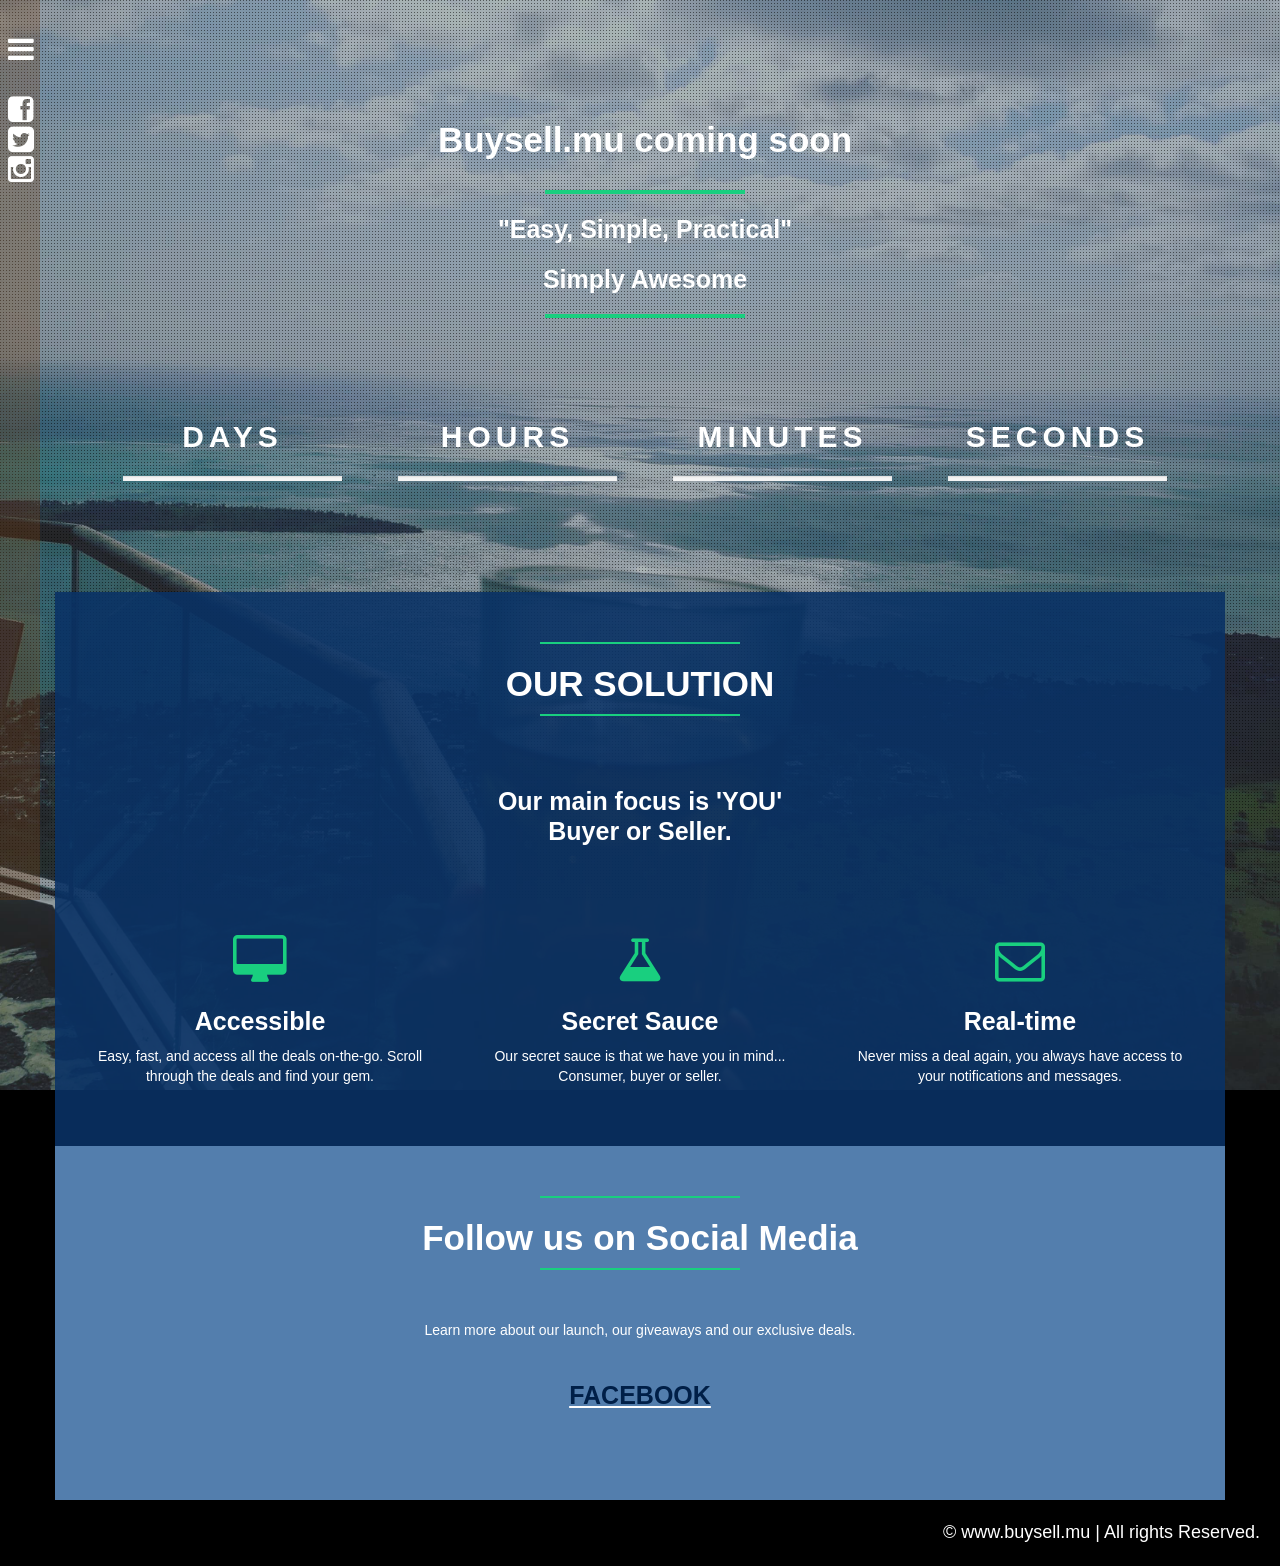
<file: index.html>
<!DOCTYPE html>
<!--[if lt IE 7 ]><html class="ie ie6" lang="en"> <![endif]-->
<!--[if IE 7 ]><html class="ie ie7" lang="en"> <![endif]-->
<!--[if IE 8 ]><html class="ie ie8" lang="en"> <![endif]-->
<!--[if (gte IE 9)|!(IE)]><!-->
<html lang="en">
<!--<![endif]-->
<head>
    <meta charset="utf-8">
    <meta name="viewport" content="width=device-width, initial-scale=1, maximum-scale=1">
    <meta name="description" content="">
    <meta name="author" content="">
    <!--[if IE]>
        <meta http-equiv="X-UA-Compatible" content="IE=edge,chrome=1">
        <![endif]-->
    <title>Buysell.mu </title>
      <link rel="shortcut icon" href="assets/img/favicon.ico" /> <!--PUT YOUR FAVICON HERE-->
    <!--REQUIRED STYLE SHEETS-->
    <!--MAIN BOOTSTRAP STYLE-->
    <link href="assets/plugins/bootstrap/bootstrap.min.css" rel="stylesheet" />
    <!--FONT AWESOME STYLE -->
    <link href="assets/plugins/font-awesome/font-awesome.min.css" rel="stylesheet" />
     <!--VEGAS SLIDESHOW STYLE -->
    <link href="assets/plugins/vegas/jquery.vegas.min.css" rel="stylesheet" />
    <!--COUNTDOWN STYLE -->
    <link href="assets/css/countdown.css" rel="stylesheet" />
     <!--CUSTOM STYLE -->
    <link href="assets/css/style.css" rel="stylesheet" />
    <!--END REQUIRED STYLE SHEETS-->
    <!-- HTML5 shim and Respond.js IE8 support of HTML5 elements and media queries -->
    <!--[if lt IE 9]>
      <script src="https://oss.maxcdn.com/libs/html5shiv/3.7.0/html5shiv.js"></script>
      <script src="https://oss.maxcdn.com/libs/respond.js/1.3.0/respond.min.js"></script>
    <![endif]-->
</head>
<body>
    <!-- LEFT MENU SECTION -->
    <section class="left-panel">
        
        <nav class="navigatation">
            
            <div class="menu-text">
            <!--
                <h3><i class="fa fa-plus-circle main-color"></i> PLUS </h3>
            </div>
            
            <a href="#home-section">HOME</a>
            <a href="#about-section">ABOUT</a>
            <a href="#services-section">SERVICES</a>
            <a href="#subscribe-section">SUBSCRIBE</a>
            -->
        </nav>
    
        <!-- ./Navigation links-->
        <div id="social-links" class="Icon-trigger">
            <span class="fa fa-bars"></span>
            <a href="https://www.facebook.com/buysellmu/" target="_blank" class="fa fa-facebook-square"></a>
            <a href="https://twitter.com/Buysellmu" target="_blank" class="fa fa-twitter-square"></a>
            <a href="https://www.instagram.com/buysell.mu/" target="_blank" class="fa fa-instagram"></a>
        </div>
        <!-- ./Social links-->
        <!-- ./Social links-->
    </section>
    <!--END LEFT MENU SECTION -->
    <!-- MAIN CONTAINER -->
    <div class="container">
        <!-- HOME SECION -->
        <section id="home-section">
            <div class="row">
                <div class="col-lg-12 col-md-12 col-sm-12 col-xs-12">
                    <h2>Buysell.mu coming soon </h2>
                    <div class="col-lg-12 col-md-12 col-sm-12 col-xs-12">
                        <div class="divider"></div>
                        <h3 class="center">"Easy, Simple, Practical"</h3>
                        <h3 class="center"> Simply Awesome</h3>
                        <!-- ./Headings -->
                        <div class="divider"></div>
                        <div id="counter"></div>
                        <div id="counter-default" class="row">
                            <div class="col-lg-3 col-md-6 col-sm-6 col-xs-12">
                                <div class="inner">
                                    <div id="day-number" class="timer-number"></div>
                                    <div class="timer-text">DAYS</div>
                                    <div class="progress medium  active">
                                        <div id="day-bar" class="progress-bar bk-blue"></div>
                                    </div>
                                </div>
                            </div>
                            <div class="col-lg-3 col-md-6 col-sm-6 col-xs-12">
                                <div class="inner">
                                    <div id="hour-number" class="timer-number"></div>
                                    <div class="timer-text">HOURS</div>
                                    <div class="progress medium  active">
                                        <div id="hour-bar" class="progress-bar bk-green"></div>
                                    </div>
                                </div>
                            </div>
                            <div class="col-lg-3 col-md-6 col-sm-6 col-xs-12">
                                <div class="inner">
                                    <div id="minute-number" class="timer-number"></div>
                                    <div class="timer-text">MINUTES</div>
                                    <div class="progress medium  active">
                                        <div id="minute-bar" class="progress-bar bk-pink"></div>
                                    </div>
                                </div>
                            </div>
                            <div class="col-lg-3 col-md-6 col-sm-6 col-xs-12">
                                <div class="inner">
                                    <div id="second-number" class="timer-number"></div>
                                    <div class="timer-text">SECONDS</div>

                                    <div class="progress medium  active">
                                        <div id="second-bar" class="progress-bar bk-red"></div>
                                    </div>

                                </div>
                            </div>
                        </div>
                        <!-- ./Counter -->


                    </div>
                </div>
            </div>
            <!--./row-->
        </section>
        <!-- END HOME SECION -->

        <!-- SERVICES SECION -->
        <section id="services-section">
            <div class="row">
                <div class="col-lg-12 col-md-12 col-sm-12 col-xs-12 srvc-back-color">
                    <div class="divider-two"></div>
                    <h2 class="center"> OUR SOLUTION</h2>
                    <div class="divider-two margin-botom-50"></div>
                    <!-- ./Headings -->
                    <h3 class="col-lg-6 col-lg-offset-3 col-md-6 col-md-offset-3 col-sm-6 col-sm-offset-3 col-xs-12 center">
                        Our main focus is 'YOU' <br>Buyer or Seller.</br>
                        <br></br>
                    </h3>

                    <div class="col-lg-4 col-md-4 col-sm-4 col-xs-12 center">
                        <h3><i class="fa fa-desktop fa-2x main-color"></i></h3>
                        <h3>Accessible</h3>
                        <p>
                            Easy, fast, and access all the deals on-the-go. Scroll through the deals and find your gem.
                        </p>
                    </div>
                    <div class="col-lg-4 col-md-4 col-sm-4 col-xs-12 center">
                        <h3><i class="fa fa-flask fa-2x main-color"></i></h3>
                        <h3>Secret Sauce</h3>
                        <p>
                            Our secret sauce is that we have you in mind... Consumer, buyer or seller.
                        </p>
                    </div>
                    <div class="col-lg-4 col-md-4 col-sm-4 col-xs-12 center">
                        <h3><i class="fa fa-envelope-o fa-2x main-color"></i></h3>
                        <h3>Real-time</h3>
                        <p>
                            Never miss a deal again, you always have access to your notifications and messages.
                        </p>
                    </div>



                </div>

            </div>

            <!--./row-->
        </section>
        <!--END SERVICES SECION -->
        <!-- SUBSCRIBE SECION -->
        <section id="subscribe-section">
            <div class="row">
                <div class="col-lg-12 col-md-12 col-sm-12 col-xs-12 sb-back-color">
                    <div class="divider-two"></div>
                    <h2 class="center">Follow us on Social Media</h2>
                    <div class="divider-two margin-botom-50"></div>
                    <!-- ./Headings -->
                        <p class="center">
                        Learn more about our launch, our giveaways and our exclusive deals. <br></br>
                        </p>
                        <h3 class="center" style="text-decoration:underline;">
                        <a href="https://www.facebook.com/groups/buysellmu/" target="_blank">
                        <b style ="color:rgb(0,31,71,1)"> FACEBOOK </b> </a>
                        </h3>
                </div>
            </div>
      </div>
    </div>
            <!--./row-->
        </section>
        <!-- END SUBSCRIBE SECION -->
        <!-- FOOTER SECION -->
        <section id="footer">
            <div class="row">
                <div class="col-lg-12 col-md-12 col-sm-12 col-xs-12">
                    &copy; www.buysell.mu | All rights Reserved.
                </div>
            </div>
            <!--./row-->
        </section>
        <!--END FOOTER SECION -->
    </div>
    <!-- END MAIN CONTAINER -->
    <!--REQUIRED SCRIPTS FILES-->  <!--SCRIPTS AT END SO PAGE WILL TAKE LESS TIME TO LOAD-->
    <!--REQUIRED CORE JQUERY SCRIPTS FILE--> 
    <script src="assets/plugins/jquery.min.js"></script>
     <!--REQUIRED BOOTSTRAP SCRIPTS FILE-->
    <script src="assets/plugins/bootstrap/bootstrap.js"></script>
   <!--REQUIRED SCRIPT FILES FOR JQUERY COUNTDOWN-->
    <script src="assets/plugins/countdown/jquery.countdown.js"></script>
    <script src="assets/js/countdown.js"></script>
     <!--REQUIRED SCRIPT FILE FOR VEGAS BACKGROUND SLIDESHOW--> 
    <script src="assets/plugins/vegas/jquery.vegas.min.js"></script>
     <!--REQUIRED SCRIPT FOR SCROLLING MENU LINKS--> 
     <script src="assets/plugins/jquery.easing.1.3.js"></script>
     <!--REQUIRED CUSTOM SCRIPT FILE--> 
    <script src="assets/js/custom-slideshow.js"></script>
      <!--END REQUIRED SCRIPTS FILES-->
</body>


</html>
</file>
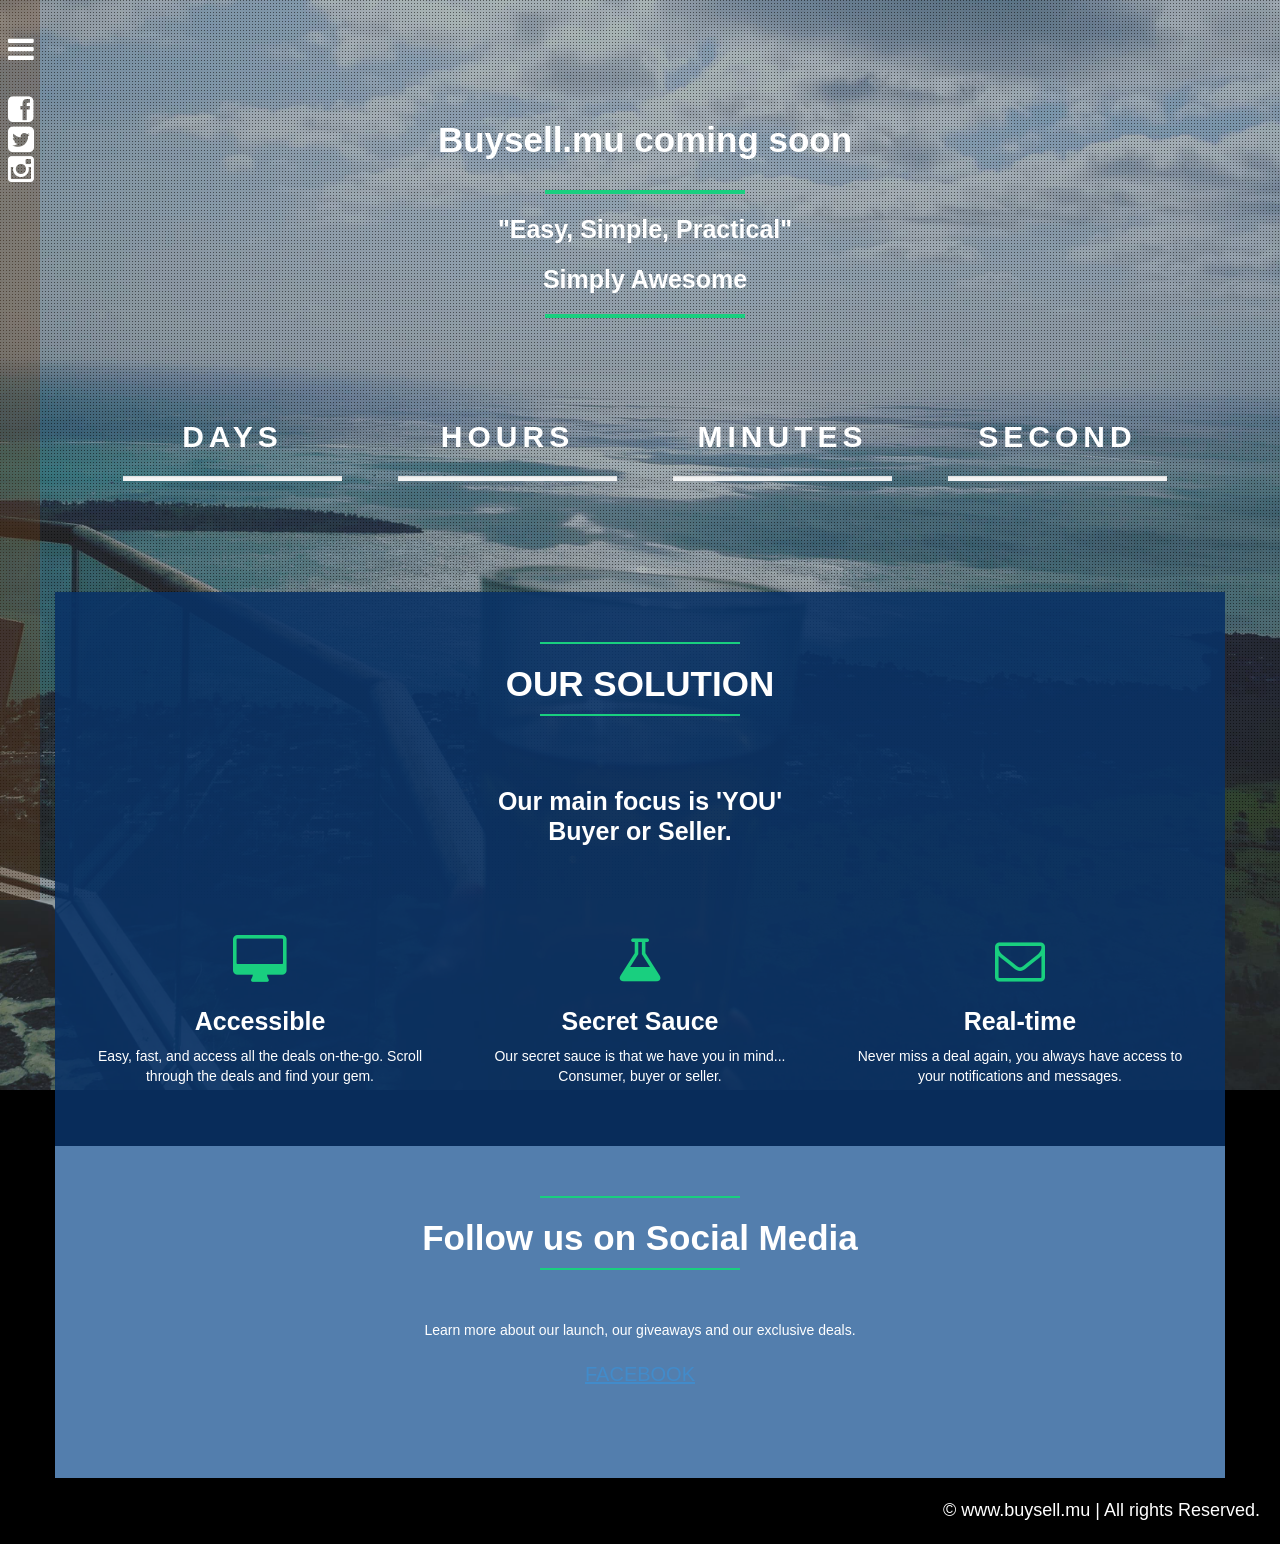
<file: index-slideshow.html>
<!DOCTYPE html>
<!--[if lt IE 7 ]><html class="ie ie6" lang="en"> <![endif]-->
<!--[if IE 7 ]><html class="ie ie7" lang="en"> <![endif]-->
<!--[if IE 8 ]><html class="ie ie8" lang="en"> <![endif]-->
<!--[if (gte IE 9)|!(IE)]><!-->
<html lang="en">
<!--<![endif]-->
<head>
    <meta charset="utf-8">
    <meta name="viewport" content="width=device-width, initial-scale=1, maximum-scale=1">
    <meta name="description" content="">
    <meta name="author" content="">
    <!--[if IE]>
        <meta http-equiv="X-UA-Compatible" content="IE=edge,chrome=1">
        <![endif]-->
    <title>Buysell.mu </title>
      <link rel="shortcut icon" href="assets/img/favicon.ico" /> <!--PUT YOUR FAVICON HERE-->
    <!--REQUIRED STYLE SHEETS-->
    <!--MAIN BOOTSTRAP STYLE-->
    <link href="assets/plugins/bootstrap/bootstrap.min.css" rel="stylesheet" />
    <!--FONT AWESOME STYLE -->
    <link href="assets/plugins/font-awesome/font-awesome.min.css" rel="stylesheet" />
     <!--VEGAS SLIDESHOW STYLE -->
    <link href="assets/plugins/vegas/jquery.vegas.min.css" rel="stylesheet" />
    <!--COUNTDOWN STYLE -->
    <link href="assets/css/countdown.css" rel="stylesheet" />
     <!--CUSTOM STYLE -->
    <link href="assets/css/style.css" rel="stylesheet" />
    <!--END REQUIRED STYLE SHEETS-->
    <!-- HTML5 shim and Respond.js IE8 support of HTML5 elements and media queries -->
    <!--[if lt IE 9]>
      <script src="https://oss.maxcdn.com/libs/html5shiv/3.7.0/html5shiv.js"></script>
      <script src="https://oss.maxcdn.com/libs/respond.js/1.3.0/respond.min.js"></script>
    <![endif]-->
</head>
<body>
    <!-- LEFT MENU SECTION -->
    <section class="left-panel">
        
        <nav class="navigatation">
            
            <div class="menu-text">
            <!--
                <h3><i class="fa fa-plus-circle main-color"></i> PLUS </h3>
            </div>
            
            <a href="#home-section">HOME</a>
            <a href="#about-section">ABOUT</a>
            <a href="#services-section">SERVICES</a>
            <a href="#subscribe-section">SUBSCRIBE</a>
            -->
        </nav>
    
        <!-- ./Navigation links-->
        <div id="social-links" class="Icon-trigger">
            <span class="fa fa-bars"></span>
            <a href="https://www.facebook.com/buysellmu/" target="_blank" class="fa fa-facebook-square"></a>
            <a href="https://twitter.com/Buysellmu" target="_blank" class="fa fa-twitter-square"></a>
            <a href="https://www.instagram.com/buysell.mu/" target="_blank" class="fa fa-instagram"></a>
        </div>
        <!-- ./Social links-->
        <!-- ./Social links-->
    </section>
    <!--END LEFT MENU SECTION -->
    <!-- MAIN CONTAINER -->
    <div class="container">
        <!-- HOME SECION -->
        <section id="home-section">
            <div class="row">
                <div class="col-lg-12 col-md-12 col-sm-12 col-xs-12">
                    <h2>Buysell.mu coming soon </h2>
                    <div class="col-lg-12 col-md-12 col-sm-12 col-xs-12">
                        <div class="divider"></div>
                        <h3 class="center">"Easy, Simple, Practical"</h3>
                        <h3 class="center"> Simply Awesome</h3>
                        <!-- ./Headings -->
                        <div class="divider"></div>
                        <div id="counter"></div>
                        <div id="counter-default" class="row">
                            <div class="col-lg-3 col-md-6 col-sm-6 col-xs-12">
                                <div class="inner">
                                    <div id="day-number" class="timer-number"></div>
                                    <div class="timer-text">DAYS</div>
                                    <div class="progress medium  active">
                                        <div id="day-bar" class="progress-bar bk-blue"></div>
                                    </div>
                                </div>
                            </div>
                            <div class="col-lg-3 col-md-6 col-sm-6 col-xs-12">
                                <div class="inner">
                                    <div id="hour-number" class="timer-number"></div>
                                    <div class="timer-text">HOURS</div>
                                    <div class="progress medium  active">
                                        <div id="hour-bar" class="progress-bar bk-green"></div>
                                    </div>
                                </div>
                            </div>
                            <div class="col-lg-3 col-md-6 col-sm-6 col-xs-12">
                                <div class="inner">
                                    <div id="minute-number" class="timer-number"></div>
                                    <div class="timer-text">MINUTES</div>
                                    <div class="progress medium  active">
                                        <div id="minute-bar" class="progress-bar bk-pink"></div>
                                    </div>
                                </div>
                            </div>
                            <div class="col-lg-3 col-md-6 col-sm-6 col-xs-12">
                                <div class="inner">
                                    <div id="second-number" class="timer-number"></div>
                                    <div class="timer-text">SECOND</div>

                                    <div class="progress medium  active">
                                        <div id="second-bar" class="progress-bar bk-red"></div>
                                    </div>

                                </div>
                            </div>
                        </div>
                        <!-- ./Counter -->


                    </div>
                </div>
            </div>
            <!--./row-->
        </section>
        <!-- END HOME SECION -->

        <!-- SERVICES SECION -->
        <section id="services-section">
            <div class="row">
                <div class="col-lg-12 col-md-12 col-sm-12 col-xs-12 srvc-back-color">
                    <div class="divider-two"></div>
                    <h2 class="center"> OUR SOLUTION</h2>
                    <div class="divider-two margin-botom-50"></div>
                    <!-- ./Headings -->
                    <h3 class="col-lg-6 col-lg-offset-3 col-md-6 col-md-offset-3 col-sm-6 col-sm-offset-3 col-xs-12 center">
                        Our main focus is 'YOU' <br>Buyer or Seller.</br>
                        <br></br>
                    </h3>

                    <div class="col-lg-4 col-md-4 col-sm-4 col-xs-12 center">
                        <h3><i class="fa fa-desktop fa-2x main-color"></i></h3>
                        <h3>Accessible</h3>
                        <p>
                            Easy, fast, and access all the deals on-the-go. Scroll through the deals and find your gem.
                        </p>
                    </div>
                    <div class="col-lg-4 col-md-4 col-sm-4 col-xs-12 center">
                        <h3><i class="fa fa-flask fa-2x main-color"></i></h3>
                        <h3>Secret Sauce</h3>
                        <p>
                            Our secret sauce is that we have you in mind... Consumer, buyer or seller.
                        </p>
                    </div>
                    <div class="col-lg-4 col-md-4 col-sm-4 col-xs-12 center">
                        <h3><i class="fa fa-envelope-o fa-2x main-color"></i></h3>
                        <h3>Real-time</h3>
                        <p>
                            Never miss a deal again, you always have access to your notifications and messages.
                        </p>
                    </div>



                </div>

            </div>

            <!--./row-->
        </section>
        <!--END SERVICES SECION -->
        <!-- SUBSCRIBE SECION -->
        <section id="subscribe-section">
            <div class="row">
                <div class="col-lg-12 col-md-12 col-sm-12 col-xs-12 sb-back-color">
                    <div class="divider-two"></div>
                    <h2 class="center">Follow us on Social Media</h2>
                    <div class="divider-two margin-botom-50"></div>
                    <!-- ./Headings -->
                    <p class="col-lg-6 col-lg-offset-3 col-md-6 col-md-offset-3 col-sm-6 col-sm-offset-3 col-xs-12 center">
                        Learn more about our launch, our giveaways and our exclusive deals. <br></br>
                        <a href="https://www.facebook.com/groups/buysellmu/" target="_blank" class id ="link">
                         FACEBOOK </a>
                    </p>
                </div>
            </div>
      </div>
    </div>
            <!--./row-->
        </section>
        <!-- END SUBSCRIBE SECION -->
        <!-- FOOTER SECION -->
        <section id="footer">
            <div class="row">
                <div class="col-lg-12 col-md-12 col-sm-12 col-xs-12">
                    &copy; www.buysell.mu | All rights Reserved.
                </div>
            </div>
            <!--./row-->
        </section>
        <!--END FOOTER SECION -->
    </div>
    <!-- END MAIN CONTAINER -->
    <!--REQUIRED SCRIPTS FILES-->  <!--SCRIPTS AT END SO PAGE WILL TAKE LESS TIME TO LOAD-->
    <!--REQUIRED CORE JQUERY SCRIPTS FILE--> 
    <script src="assets/plugins/jquery.min.js"></script>
     <!--REQUIRED BOOTSTRAP SCRIPTS FILE-->
    <script src="assets/plugins/bootstrap/bootstrap.js"></script>
   <!--REQUIRED SCRIPT FILES FOR JQUERY COUNTDOWN-->
    <script src="assets/plugins/countdown/jquery.countdown.js"></script>
    <script src="assets/js/countdown.js"></script>
     <!--REQUIRED SCRIPT FILE FOR VEGAS BACKGROUND SLIDESHOW--> 
    <script src="assets/plugins/vegas/jquery.vegas.min.js"></script>
     <!--REQUIRED SCRIPT FOR SCROLLING MENU LINKS--> 
     <script src="assets/plugins/jquery.easing.1.3.js"></script>
     <!--REQUIRED CUSTOM SCRIPT FILE--> 
    <script src="assets/js/custom-slideshow.js"></script>
      <!--END REQUIRED SCRIPTS FILES-->
</body>


</html>
</file>
<file: assets/css/countdown.css>
#main {
    width: 80%;
    position: relative;
    margin: 0 auto;
  
    padding: 20px 20px 0;
}


.progress {
    color: #000;
    -webkit-border-radius: 0;
    -moz-border-radius: 0;
    border-radius: 0;
    margin-bottom: 0;
}


/* jQuery Countdown styles 1.6.1. */

#counter {
   display: none;
}
#counter-default {
    margin: 20px auto;
}
#counter-default .inner {
    font-size: large;
    text-align: center;
    border: none;
    margin: 8px 0;
    padding: 8px;
}
#counter-default .timer-number {
    font-size: 120px;
    margin-bottom: 10px;
    font-weight: 900;
    color:#FFFFFF
}
#counter-default  .timer-text {
    padding: 12px;
    font-size:30px;
    font-weight:800;
    letter-spacing:5px;
    color:#FFFFFF;
}

.title {
    margin:30px;
    text-align:center;
}
.well {
    background-color: #202020;
    background-color: rgba(0, 0, 0, 0.3);
    border: none;
}


@media (max-width: 767px) {
    body {padding-top: 10px;}
    #main {width:auto;}
}
</file>
<file: assets/css/style.css>
/*=============================================================
    Authour URI: www.binarytheme.com
    License: Commons Attribution 3.0

    http://creativecommons.org/licenses/by/3.0/

    100% To use For Personal And Commercial Use.
    IN EXCHANGE JUST GIVE US CREDITS AND TELL YOUR FRIENDS ABOUT US
   
    ========================================================  */

/* CUSTOM STYLE SHEET */

html, body {
    height: 100%;
    width: 100%;
    margin: 0px;
    font-family: 'Open Sans', sans-serif;
    border: none;
    color: #ffffff;
    font-size: 14px;
}

body {
    background-color: #000000; /* INITIAL BACKGROUND OF BODY*/
}

.body-back {
    background-color: #6A9DE9 !important; /* YOU CAN SET COLOR HERE FOR CHANGING COLOR BACKGROUND*/
}

big-icon {
    font-size: 32px;
    color: #ffffff;

}

.video-counter {
}

/* GLOBAL  STYLES  */


h1, h2, h3, h4, h5, h6 {
}

.main-color {
    color: #19CF7F;
}

a {
    text-decoration: none;
}

.center {
    text-align: center;
}

h1 {
    font-size: 60px;
    font-weight: 700;
    text-align: center;
}

h2 {
    font-size: 35px;
    line-height: 40px;
    font-weight: 700;
    text-align: center;
}

h3 {
    font-size: 25px;
    line-height: 30px;
    font-weight: 700;
}

h4 {
    padding: 30px;
    font-size: 20px;
    line-height: 25px;
}


.hm-back-color, .abt-back-color, .srvc-back-color, .sb-back-color {
    padding-top: 50px;
    padding-bottom: 50px;
}

.sub-head {
    margin: 35px;
    font-size: 30px;
    text-align: center;
}

.divider {
    width: 200px;
    height: 4px;
    background: #19CF7F;
    margin: 0 auto;
    margin-top: 20px;
}

.divider-two {
    width: 200px;
    height: 2px;
    background: #19CF7F;
    margin: 0 auto;
}

.margin-botom-50 {
    margin-bottom: 50px;
}

/* LEFT MENU / PANEL STYLES  */

.left-panel {
    position: fixed;
    display: table;
    height: 100%;
    width: 200px;
    left: -160px;
    top: 0;
    background: rgba(119, 63, 19, 0.3);
    z-index: 999999;
}

.menu-text {
    width: 120px;
    text-align: justify;
    font-size: 18px;
    margin-bottom: 40px;
}

.navigatation {
    padding-top: 20px;
    padding-left: 15px;
}

    .navigatation a {
        color: #fff;
        display: block;
        margin-bottom: 5px;
        font-size: 20px;
        text-decoration: none;
    }

        .navigatation a:hover {
            color: #19CF7F;
            cursor: pointer;
            transition: all linear 0.2s;
            font-size: 20px; /* DO NOT REMOVE THIS */
        }

.Icon-trigger {
    display: table-cell;
}

    .Icon-trigger span {
        margin-bottom: 30px;
        margin-top: 10px;
        color: #fff;
        font-size: 30px;
    }

#social-links a {
    color: #ffffff;
    display: table;
    text-decoration: none;
    font-size: 30px;
}

.Icon-trigger span:hover {
    cursor: pointer;
}



/* HOME SECTION STYLES */

#home-section {
    padding-top: 100px;
    padding-bottom: 70px;
    padding-left: 10px;
}

#counter-default {
    margin-top: 60px;
}


#link {
    text-decoration: underline;
    font-size: 20px;
}

.bk-blue {
    background-color: #6E21E2;
}

.bk-green {
    background-color: #02FA33;
}

.bk-red {
    background-color: #FF0700;
}

.bk-pink {
    background-color: #FF00E0;
}

.medium {
    height: 5px;
}
/* ABOUT SECTION STYLES */

.abt-back-color {
    background-color: rgba(39, 109, 81, 1);
}

.progress {
    margin: 5px;
}

/* SERVICES SECTION STYLES */

.srvc-back-color {
    background-color: rgba(10, 50, 102, 0.89);
}


/* SUBSCRIBE SECTION STYLES */

.sb-back-color {
    background-color: rgba(83, 126, 173);
    padding-bottom: 80px;
}

.back-color {
    background-color: rgba(70, 22, 131, 0.83);
}

.set-sb {
    vertical-align: middle;
    margin-bottom: 50px;
    margin-top: 50px;
}

.input-set {
    height: 50px;
    color: #19CF7F;
}

.font-30 {
    font-size: 30px;
}

/* FOOTER SECTION STYLES */

#footer {
    font-size: 18px;
    text-align: right;
    font-weight: normal;
    padding: 20px;
}

/* MEDIA QUERIES  */

@media only screen and (max-width: 767px) {
    html, body {
        margin-top: -5px;
    }
}

@media only screen and (max-width: 240px) {
    html, body {
        height: 96%;
    }

    .container {
        padding-left: 10px;
    }
}
</file>
